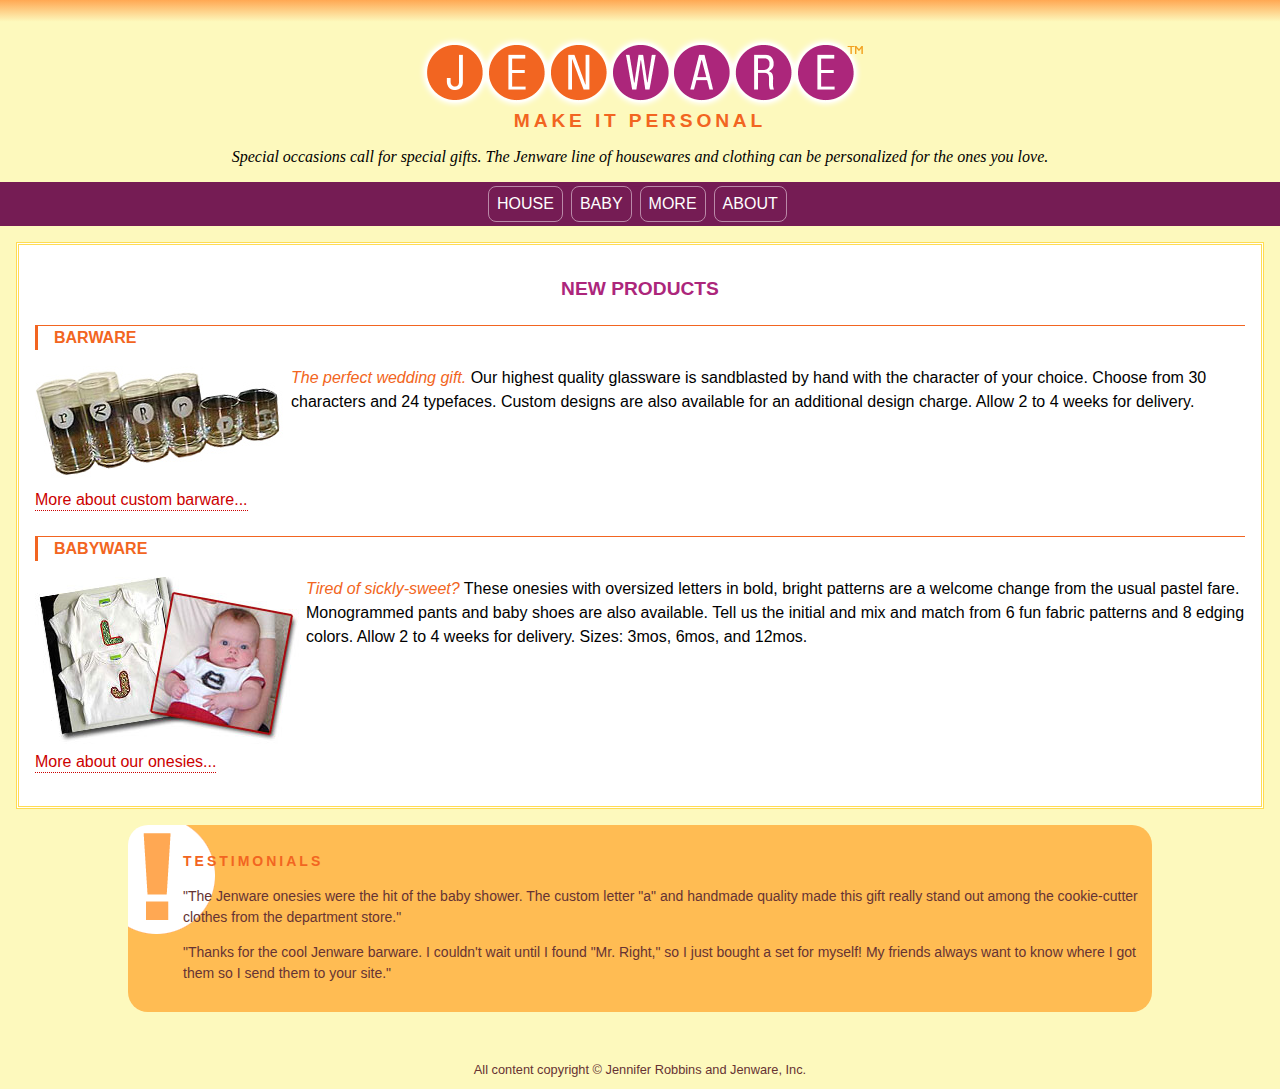
<file: index.html>
<!DOCTYPE html>
<html>
<head>
<meta http-equiv="Content-Type" content="text/html; charset=iso-8859-1">
<title>Jenware | Personalized Gifts</title>
<link rel="stylesheet" href="./67130500124.css">

</head>

<body>
<div id="intro">
  <hgroup>
  <h1><img src="images/jenware_logo.png" alt="Jenware"></h1>
  <h2>Make It Personal</h2>
  </hgroup>
  
<p>Special occasions call for special gifts. The Jenware line of housewares and clothing can be personalized for the ones you love. </p>
</div>

<div id="nav">
<ul>
<li><a href="">House</a></li>
<li><a href="">Baby</a></li>
<li><a href="">More</a></li>
<li><a href="">About</a></li>
</ul>
</div>

<div id="content">

<div id="products">
  <h2>New Products</h2>
  <h3>Barware</h3>
<p><img src="images/glasses.jpg" alt="photo of glasses decorated with the letter R"></p>
<p><em>The perfect wedding gift.</em> Our highest quality glassware is sandblasted by hand with the character of your choice. Choose from 30 characters and 24 typefaces. Custom designs are also available for an additional design charge. Allow 2 to 4 weeks for delivery. </p>
<p class="more"><a href="#">More about custom barware...</a> </p>


<h3>Babyware</h3>
<p><img src="images/shirts.jpg" alt="photos of shirts personalized with initial letters"></p>
<p><em>Tired of sickly-sweet?</em> These onesies with oversized letters in bold, bright patterns are a welcome change from the usual pastel fare. Monogrammed pants and baby shoes are also available. Tell us the initial and mix and match from 6 fun fabric patterns and 8 edging colors. Allow 2 to 4 weeks for delivery. Sizes: 3mos, 6mos, and 12mos.</p>
<p class="more"><a href="#">More about our onesies...</a> </p>
</div>


<div id="testimonials">
  <h2>Testimonials</h2>
  <p>&quot;The Jenware onesies were the hit of the baby shower. The custom letter &quot;a&quot; and handmade quality made this gift really stand out among the cookie-cutter clothes from the department store.&quot;</p>
  <p>&quot;Thanks for the cool Jenware barware. I couldn't wait until I found &quot;Mr. Right,&quot; so I just bought a set for myself! My friends always want to know where I got them so I send them to your site.&quot; </p>
</div>
<p>&nbsp;</p>
<p id="copyright">All content copyright &copy; Jennifer Robbins and Jenware, Inc. </p>

</div><!-- end #content -->
</body>
</html>
</file>
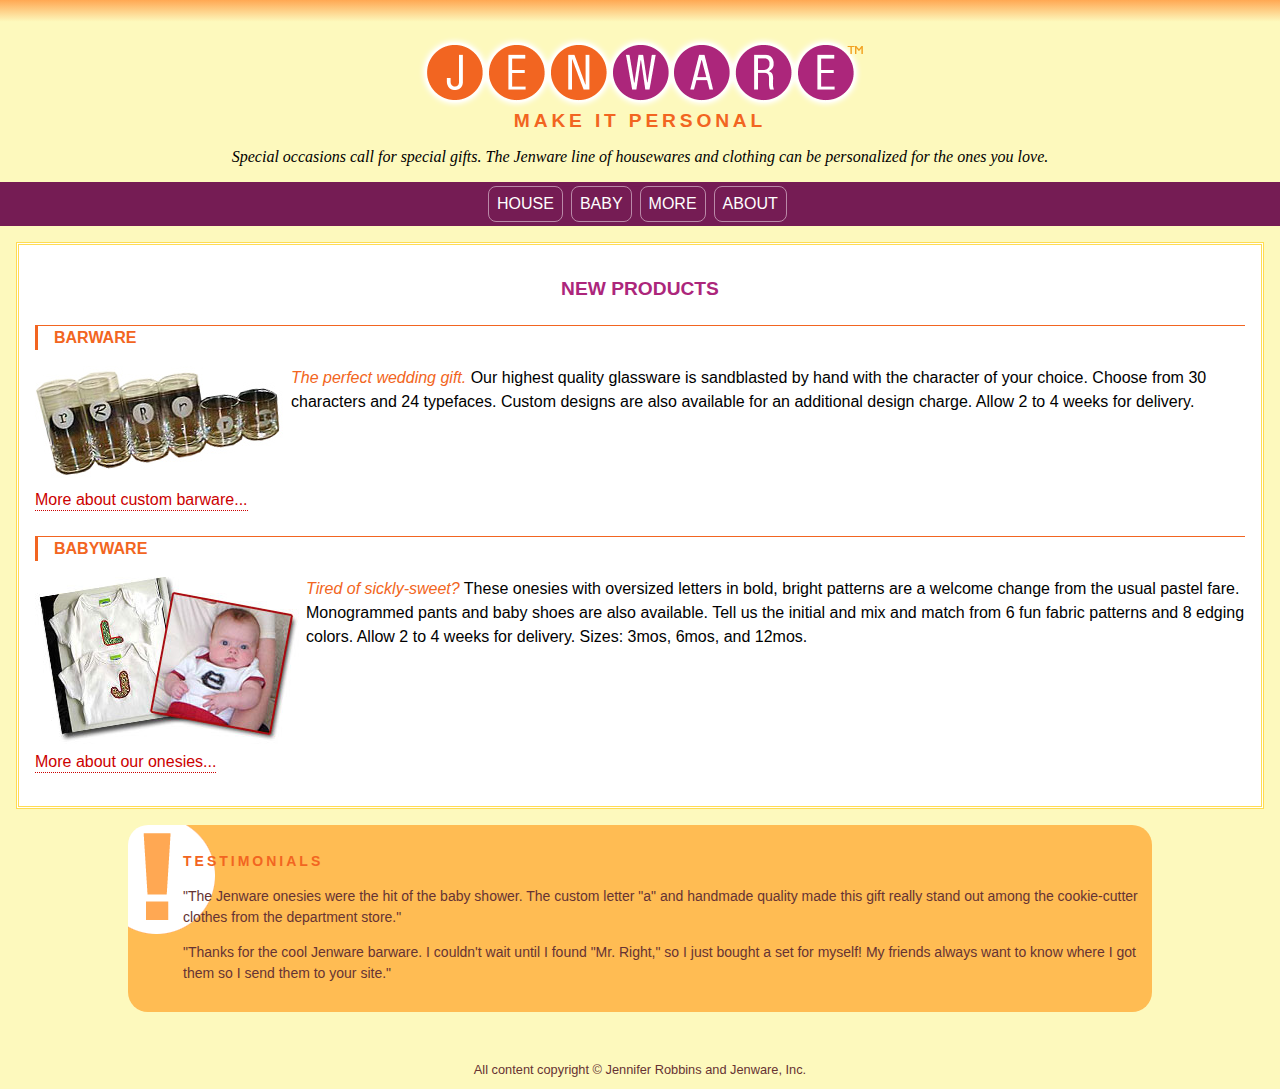
<file: jenware.html>
<!DOCTYPE html>
<html>
<head>
<meta http-equiv="Content-Type" content="text/html; charset=iso-8859-1">
<title>Jenware | Personalized Gifts</title>
<link rel="stylesheet" href="/67130500124.css">

</head>

<body>
<div id="intro">
  <hgroup>
  <h1><img src="images/jenware_logo.png" alt="Jenware"></h1>
  <h2>Make It Personal</h2>
  </hgroup>
  
<p>Special occasions call for special gifts. The Jenware line of housewares and clothing can be personalized for the ones you love. </p>
</div>

<div id="nav">
<ul>
<li><a href="">House</a></li>
<li><a href="">Baby</a></li>
<li><a href="">More</a></li>
<li><a href="">About</a></li>
</ul>
</div>

<div id="content">

<div id="products">
  <h2>New Products</h2>
  <h3>Barware</h3>
<p><img src="images/glasses.jpg" alt="photo of glasses decorated with the letter R"></p>
<p><em>The perfect wedding gift.</em> Our highest quality glassware is sandblasted by hand with the character of your choice. Choose from 30 characters and 24 typefaces. Custom designs are also available for an additional design charge. Allow 2 to 4 weeks for delivery. </p>
<p class="more"><a href="#">More about custom barware...</a> </p>


<h3>Babyware</h3>
<p><img src="images/shirts.jpg" alt="photos of shirts personalized with initial letters"></p>
<p><em>Tired of sickly-sweet?</em> These onesies with oversized letters in bold, bright patterns are a welcome change from the usual pastel fare. Monogrammed pants and baby shoes are also available. Tell us the initial and mix and match from 6 fun fabric patterns and 8 edging colors. Allow 2 to 4 weeks for delivery. Sizes: 3mos, 6mos, and 12mos.</p>
<p class="more"><a href="#">More about our onesies...</a> </p>
</div>


<div id="testimonials">
  <h2>Testimonials</h2>
  <p>&quot;The Jenware onesies were the hit of the baby shower. The custom letter &quot;a&quot; and handmade quality made this gift really stand out among the cookie-cutter clothes from the department store.&quot;</p>
  <p>&quot;Thanks for the cool Jenware barware. I couldn't wait until I found &quot;Mr. Right,&quot; so I just bought a set for myself! My friends always want to know where I got them so I send them to your site.&quot; </p>
</div>
<p>&nbsp;</p>
<p id="copyright">All content copyright &copy; Jennifer Robbins and Jenware, Inc. </p>

</div><!-- end #content -->
</body>
</html>
</file>
<file: 67130500124.css>
body {
  font-family: Verdana, Geneva, sans-serif;
  font-size: 100%;

/* background gradient at top of page, from http://www.colorzilla.com/gradient-editor/ */
  background: -moz-linear-gradient(top,  #ffa853 0%, #fdf9bd 2%);
  background: -webkit-gradient(linear, left top, left bottom, color-stop(0%,#ffa853),color-stop(2%,#fdf9bd));
  background: -webkit-linear-gradient(top,  #ffa853 0%,#fdf9bd 2%);
  background: -o-linear-gradient(top,  #ffa853 0%,#fdf9bd 2%);
  background: -ms-linear-gradient(top,  #ffa853 0%,#fdf9bd 2%);
  background: linear-gradient(top,  #ffa853 0%,#fdf9bd 2%);
  filter: progid:DXImageTransform.Microsoft.gradient( startColorstr='#ffa853', endColorstr='#fdf9bd',GradientType=0 );
  background-repeat: repeat-x;
  background-color: #fdf9bd; /* Old browsers */
  margin: 0;
}


/* link styles */
a {
    text-decoration: none;
    border-bottom: 1px dotted;
    padding-bottom: .1em;
}
a:link {
    color: #C00;
  }
a:visited {
    color: #921A66;
  }
a:focus {
	color: #921A66;
}
a:hover {
    color: #921A66;
  }
a:active {
	color:#F00;
}

/* styles for the intro section */
#intro {
	text-align: center;
  margin: 2em 0 1em;
}
#intro h1 {
  margin-bottom: 0;
}
#intro h2 {
	font-size: 1.2em;
	text-transform: uppercase;
	letter-spacing: .2em;
	color: #f26521;
  margin-top: -10px;
}
#intro p {
	font-family: Georgia, "Times New Roman", Times, serif;
	font-style: italic;
  margin: 1em;
}

/* styles for navigation */
#nav {
	background-color: #751c54;
  overflow: hidden;
  width: 100%;
}
#nav ul {
	list-style-type:none;
  padding: 0;
  margin: 0 auto;
  width: 19.5em;
} 
#nav ul li {
	font-weight: normal;
    text-transform: uppercase;
    float: left;
}
#nav ul li a {
  display: block;
  padding: .5em;
  border: 1px solid #ba89a8;
  border-radius: .5em;
  margin: .25em;
}
#nav ul a:link {
    color: #fff;
  }
#nav ul a:visited {
    color: #fff;
  }
#nav ul a:focus {
	color:#FC6;
  border-color: #fff;
}
#nav ul a:hover {
    color: #fc6;
    border-color: #fff;
  }
#nav ul a:active {
	color:#F00;
}
	
/* styles for the products section */

#products {
  background-color: #FFF;
  line-height: 1.5em;
  padding: 1em;
  border: double #ffdc53;
  margin: 1em;
  clear: both;
  overflow: hidden;
  }
#products h2 {
  font-size: 1.2em;
  color: #ac267b;
  text-align: center;
  text-transform: uppercase;
  }
#products h3 {
  font-size: 1em;
  text-transform: uppercase;
  color: #F26521;
  border-top: 1px solid;
  border-left: 3px solid;
  padding-left: 1em;
  margin-top: 1.5em;
}
#products img {
  float: left;
  margin: 0 6px 6px 0;
}

/* styles for the testimonials box */

#testimonials {
  background: #FFBC53 url(images/ex-circle-corner.gif) no-repeat left top;
  font-size: .875em;
  line-height: 1.5;
  color: #633;
  padding: 1em;
  padding-left: 55px; 
  border-radius: 20px;
  margin: 1em 10%;
  }
  
#testimonials h2 {
  font-size: 1em;
  text-transform: uppercase;
  color: #F26521;
  letter-spacing: 3px;
  }



/* miscellaneous styles */
  
em { 
  color: #F26521;
  }
  
p#copyright {
  color:#663333; 
  font-size: .8em;
  text-align: center;
  }

#products .more {
  clear: left;
}
</file>
